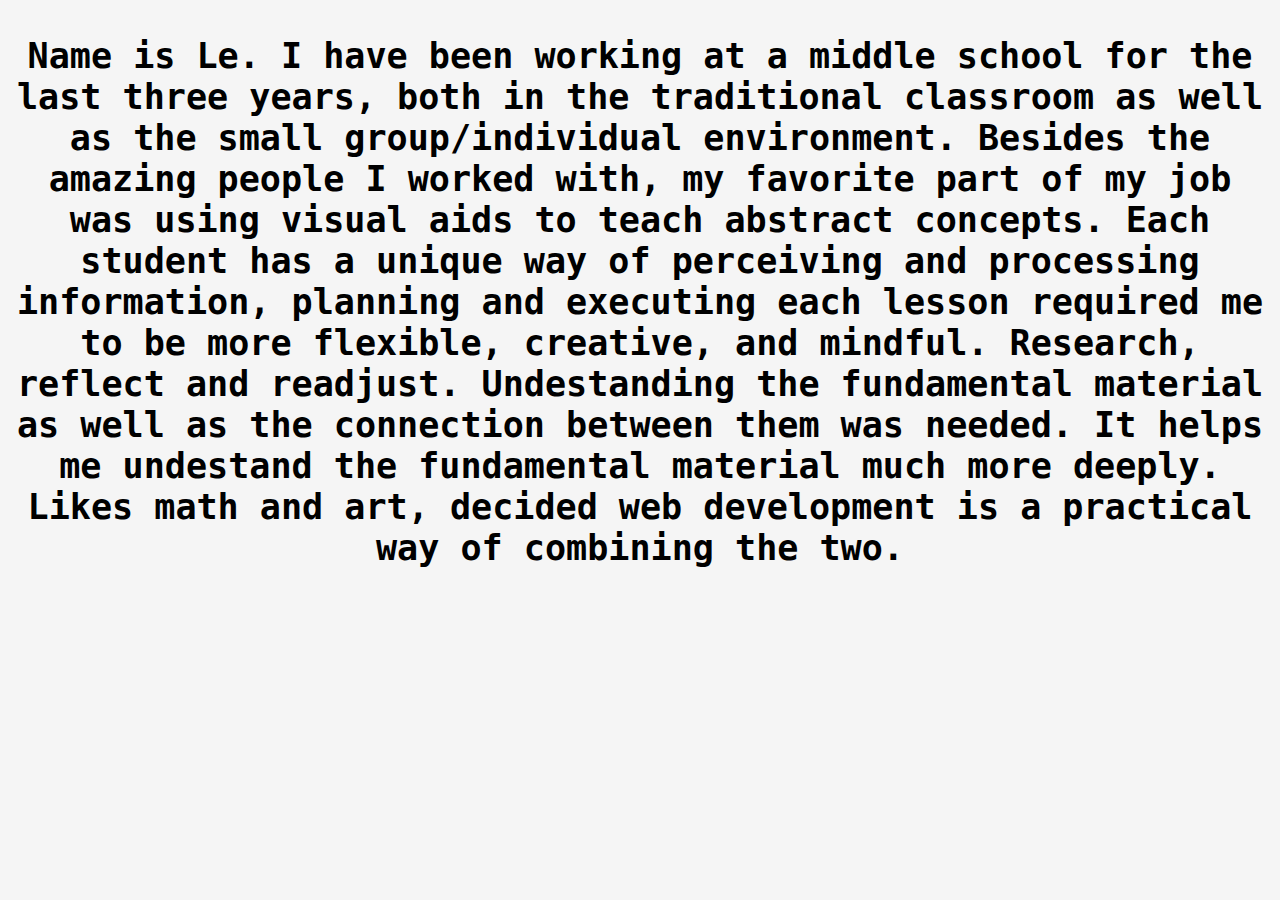
<file: about.html>
<!DOCTYPE html>
<html lang="en">
<head>
  <meta charset="UTF-8">
  <meta http-equiv="X-UA-Compatible" content="IE=edge">
  <meta name="viewport" content="width=device-width, initial-scale=1.0">
  <link href="style.css" rel="stylesheet">
  <title>About Le</title>
</head>
<body>
  <article>
    <h3>
    Name is Le.
    I have been working at a middle school for the last three years,
    both in the traditional classroom as well as the small group/individual environment.
    Besides the amazing people I worked with, my favorite part of my job was using visual aids to teach abstract concepts.
    Each student has a unique way of perceiving and processing information,
    planning and executing each lesson required me to be more flexible, creative, and mindful.
    Research, reflect and readjust. Undestanding the fundamental material as well as the connection between them was needed.


    It helps me undestand the fundamental material much more deeply.

    Likes math and art, decided web development is a practical way of combining the two.
  </h3>
  </article>
</body>
</html>
</file>
<file: style.css>
html {
    font-size: 30px;
    font-family: 'Space Mono', monospace;
}

body {
    background-color: whitesmoke;
    text-align: center;
}

nav li {
    display: inline-block;
    font-size: 20px;
    font-weight: 900;
    padding: 2px;
    margin: 2px 20px;

}

a:link{
    color: white;
    text-decoration: none;
}

a:visited{
    color: rgba(218, 214, 214, 0.602);

}

a:hover{
    color: rgba(233, 96, 96, 0.662);
    text-decoration: underline;
}

a:active{
    color: rgba(255, 115, 0, 0.654);

}

header {
    position: fixed;
    top: 0;
    width: 100%;
    background-color:hsl(269, 36%, 7%, 0.79);
    margin: 0 0;;
    text-transform: uppercase;
    letter-spacing: 0.25em;
}

#portrait {
    margin: 80px auto 70px auto;
    background: url("portrait.jpg") no-repeat;
    background-position: center;
    display: block;
    background-size: cover;
    font-size: 800%;
    color: rgb(41, 0, 128);
    text-align:left;
    display: block;
    font-family: 'Megrim', cursive;
    background-color:hsla(283, 47%, 3%, 0.73);
    height: 600px;
    width: 700px;
    text-shadow: 4px 4px tomato;
    border-radius: 40%;
}
#portrait:hover {
    color: rgba(0, 0, 128, 0.653);
    text-shadow: 4px 4px rgba(255, 99, 71, 0.778);
}
#portrait:active {
    margin: 80px auto 70px auto;
    background: url("portrait(moving).jpg") no-repeat;
    background-position: center;
    background-size: cover;
    color: transparent;
    font-size: 850%;
    display: block;
    text-align: left;
    background-color:hsla(283, 47%, 3%, 0.73);
    height: 600px;
    width: 700px;
    text-shadow: 0 0 5px rgba(0,0,0,0.5);
}

h1 {
    border-top: 5px rgba(116, 17, 17, 0.422) double;
    border-radius: 50%;
    font-family: 'Ms Madi', cursive;
    font-size: 200%;
    color: rgb(137, 58, 58);
    text-shadow: 1px 1px rgba(175, 65, 65, 0.357);
    position: center;
    margin: 100px 0 0 0;
    padding-top: 100px;
}

p {
    border-top: 1px solid black;
    border-bottom: 1px solid black;
    color: salmon;
    font-weight: lighter;
    line-height: 1.5;
    background-color: whitesmoke;
    text-align: distribute;
    margin: 30px 50px 60px 50px;
    font-family: 'Cutive Mono', monospace;
    padding-top: 1cm;
}



footer {
    bottom: 0;
    width: 100%;
    background-color:hsl(269, 36%, 7%, 0.79);
    margin: 0 0;;
    letter-spacing: 0.15em;
    padding: 10px;
    font-size: 50%;
}
</file>
